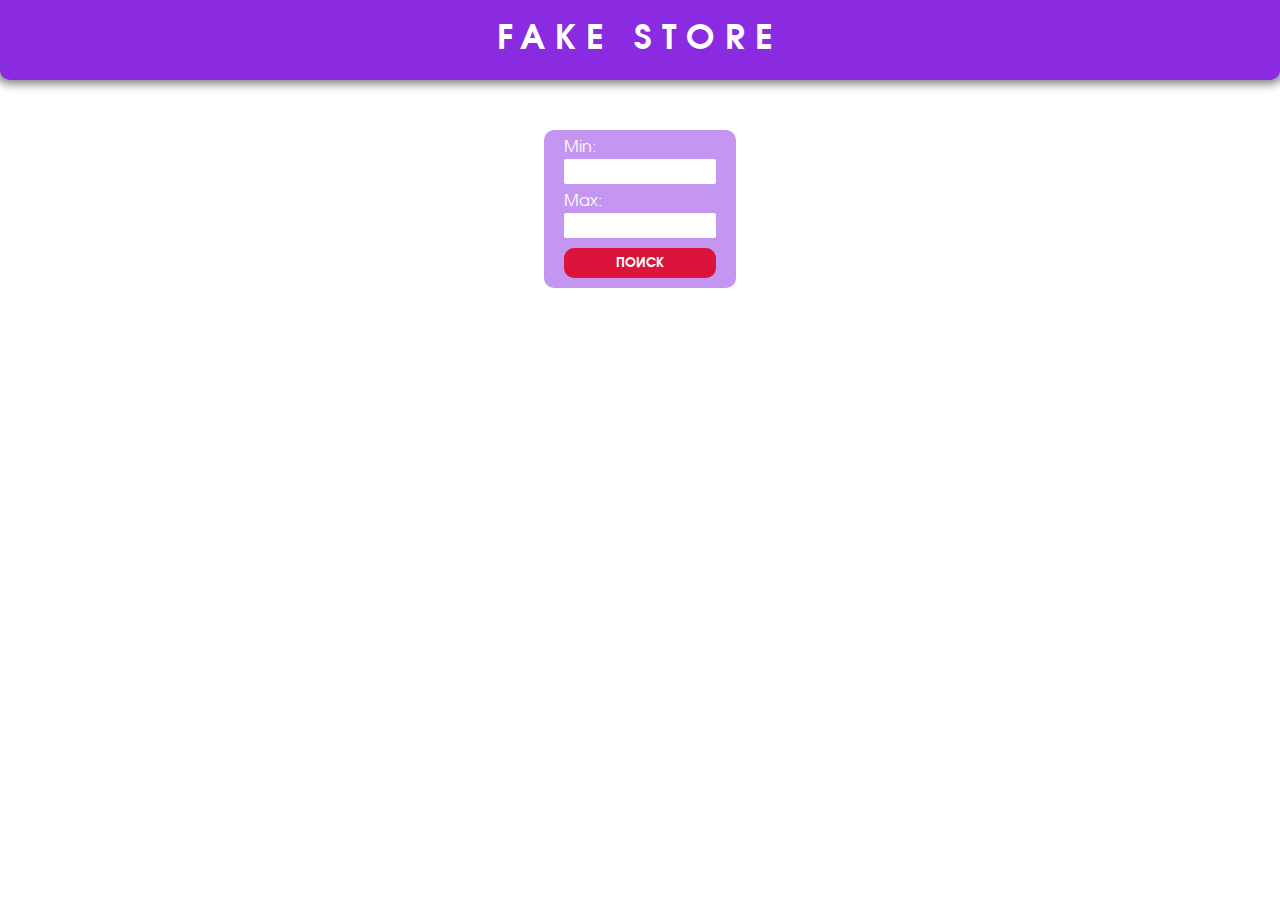
<file: index.html>
<!DOCTYPE html>
<html lang="en">
    <head>
        <meta charset="UTF-8" />
        <meta name="viewport" content="width=device-width, initial-scale=1.0" />
        <title>Fetch</title>
        <script src="./assets/scripts/script.js" defer></script>
        <link rel="stylesheet" href="./assets/styles/style.css" />
    </head>
    <body>
        <header class="header">Fake store</header>
        <h2 class="warning"></h2>
        <div class="container__sort">
            <div class="min_max__inp">
                <label for="min">Min:</label>
                <input type="number" id="min" />
            </div>
            <div class="min_max__inp">
                <label for="max">Max:</label>
                <input type="number" id="max" />
            </div>
            <button id="search">Поиск</button>
        </div>
        <div class="product_list__container"></div>
    </body>
</html>
</file>
<file: assets/styles/style.css>
@import url(./font-style.css);
* {
    margin: 0;
    padding: 0;
    box-sizing: border-box;
    font-family: "Avalon", Arial, Helvetica, sans-serif;
}
label {
    color: #fff;
}
input {
    height: 25px;
    border-style: none;
    border-radius: 2px;
    padding: 0px 20px;
    font-weight: 600;
}
button {
    text-transform: uppercase;
    border-style: none;
    cursor: pointer;
    color: #fff;
    font-weight: 600;
    border-radius: 10px;
}
header {
    height: 80px;
    display: flex;
    align-items: center;
    justify-content: center;
    background-color: rgb(138, 43, 226);
    color: #fff;
    letter-spacing: 10px;
    font-weight: 700;
    font-size: 34px;
    text-transform: uppercase;
    border-radius: 0px 0px 10px 10px;
    box-shadow: 0 -1px 10px 5px rgba(0, 0, 0, 0.5);
    margin-bottom: 50px;
    z-index: 200;
}
h2 {
    color: #ff0000;
    text-align: center;
    font-size: 15px;
    font-weight: 600;
    margin-bottom: 10px;
    text-transform: uppercase;
}
img {
    width: 100%;
    height: 300px;
    object-fit: contain;
    border-radius: 5px;
}
.container__sort {
    width: 15%;
    background-color: rgba(137, 43, 226, 0.499);
    display: flex;
    justify-content: center;
    flex-direction: column;
    gap: 10px;
    position: relative;
    margin: 0 auto;
    padding: 10px 20px;
    border-radius: 10px;
}
.min_max__inp {
    display: flex;
    flex-direction: column;
    gap: 3px;
}
#search {
    height: 30px;
    background-color: crimson;
}
.product_list__container {
    display: flex;
    justify-content: center;
    align-items: center;
    flex-wrap: wrap;
    gap: 30px;
    padding: 0px 50px;
    margin-top: 30px;
}
.container__one__product {
    width: 30%;
    padding: 10px;
    text-align: center;
    box-shadow: rgba(0, 0, 0, 0.35) 0px 5px 15px;
    border-radius: 10px;
}
.container__one__product:hover {
    transform: scale(1.03);
    cursor: pointer;
}
p {
    font-weight: 600;
}
</file>
